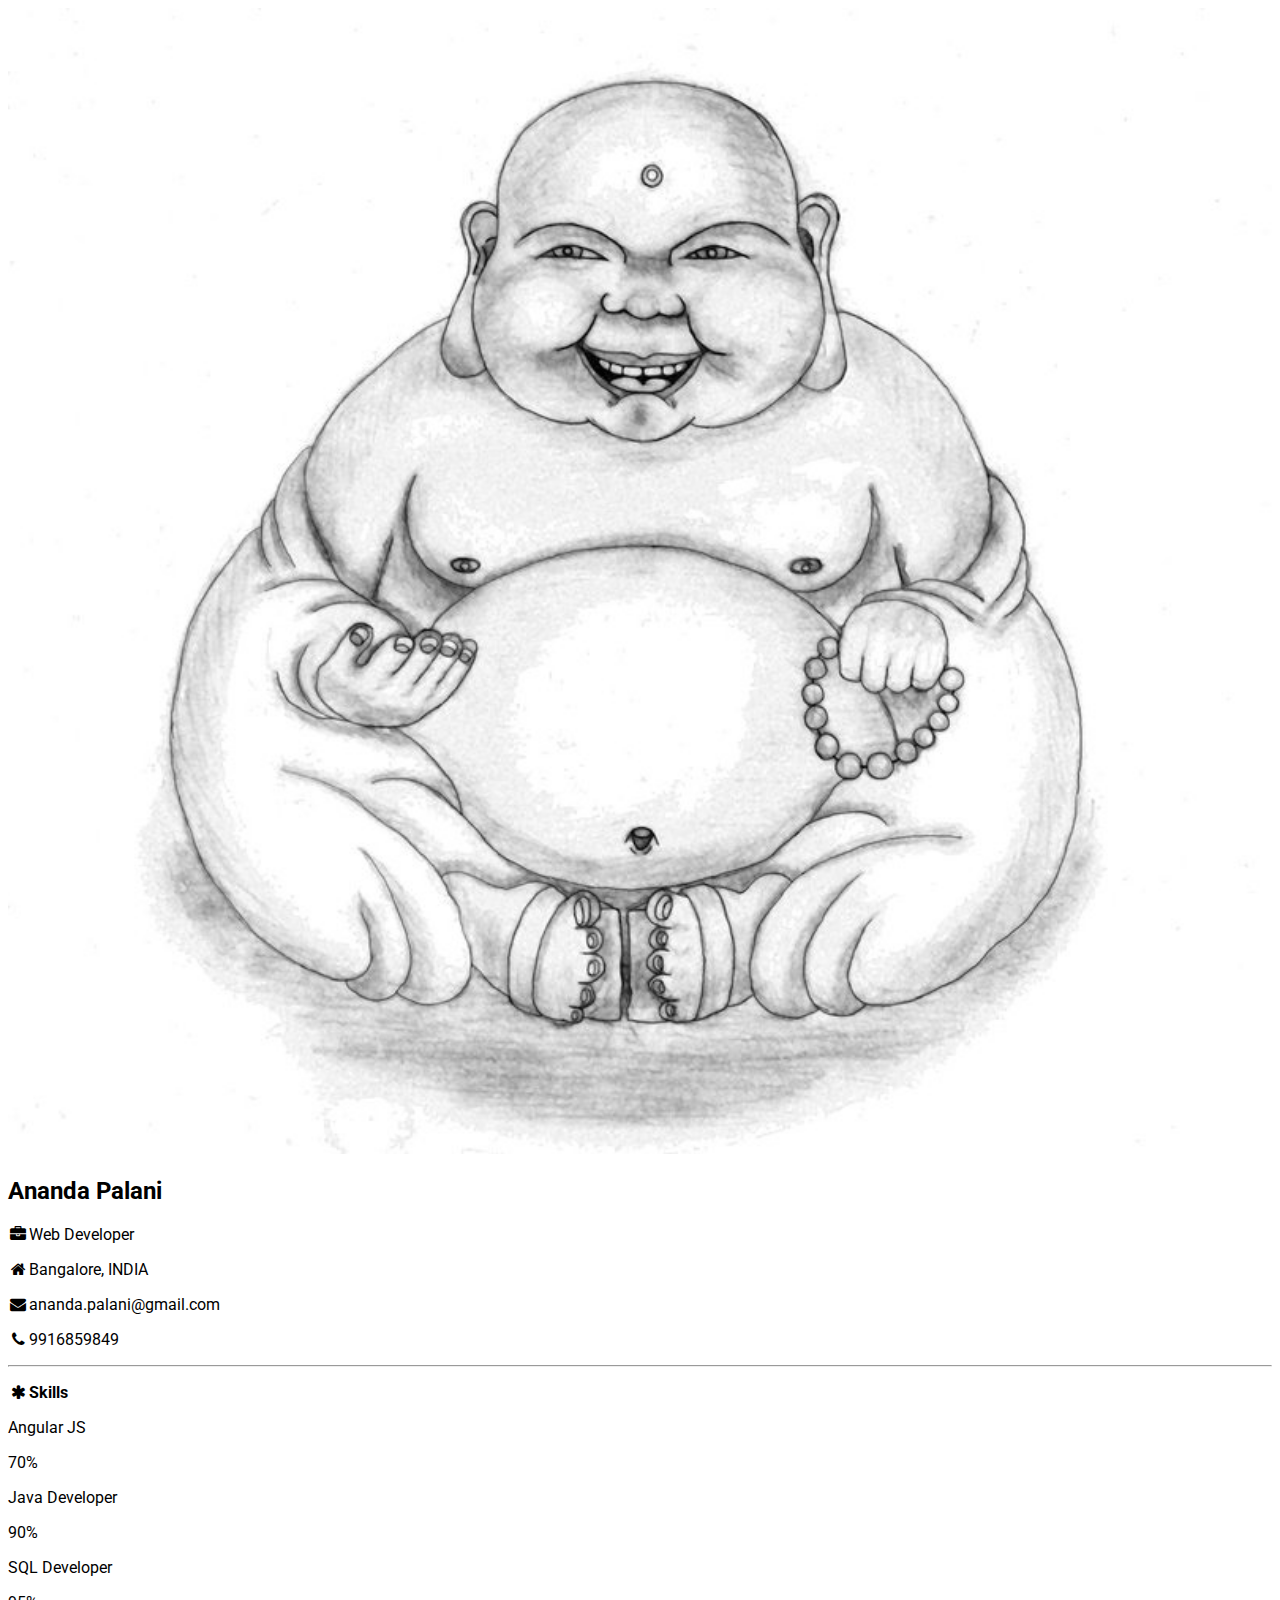
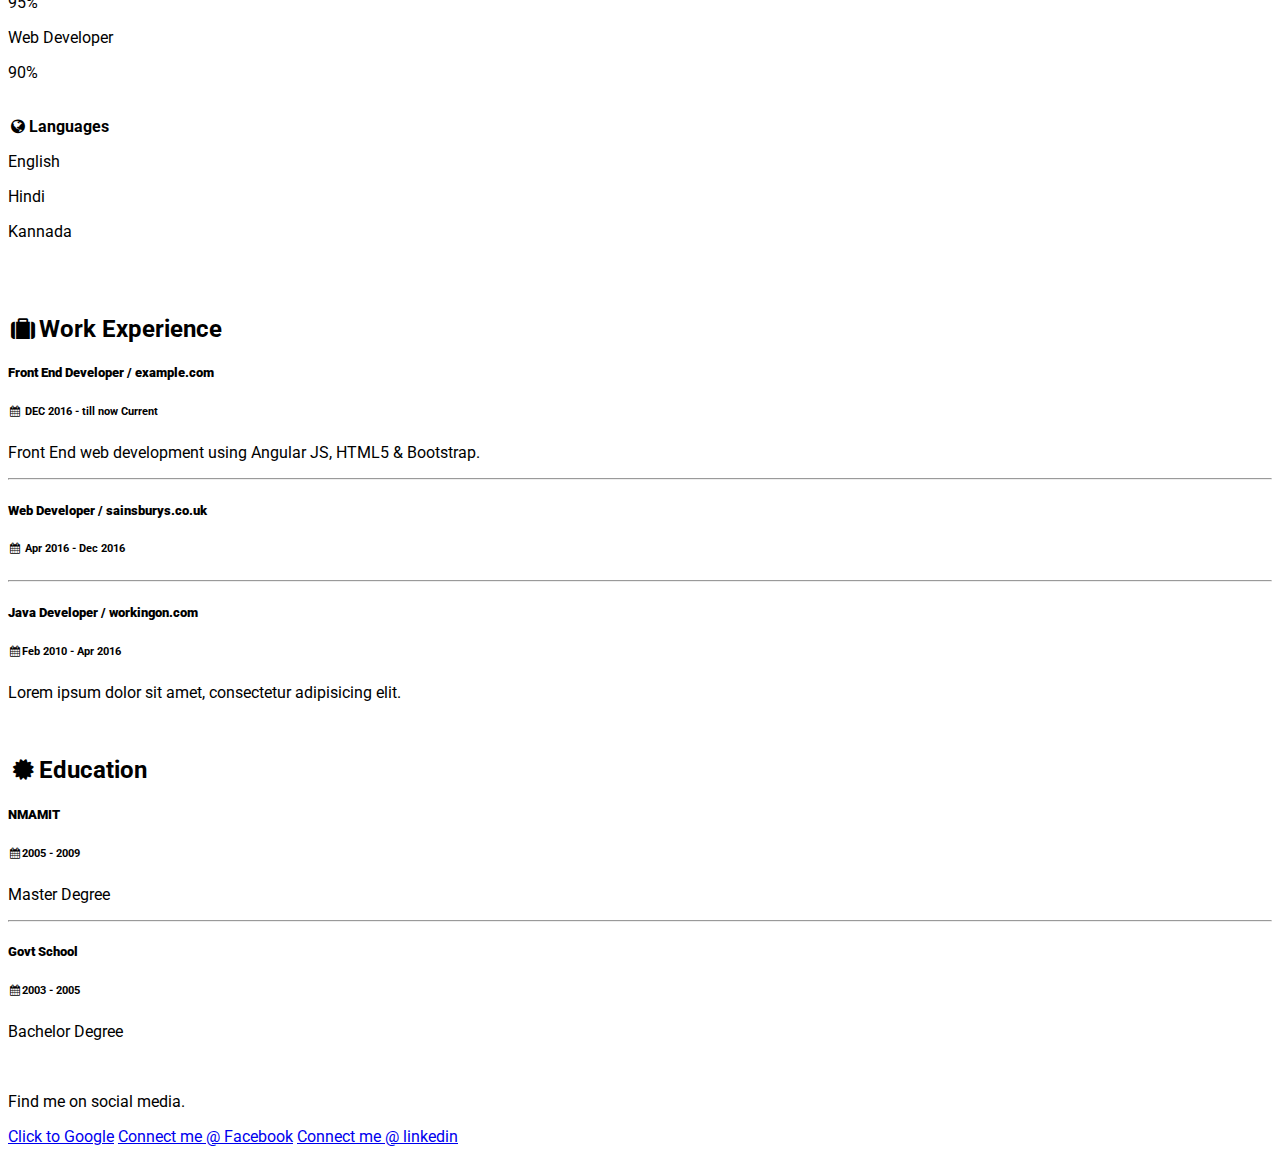
<file: resume.html>
<!DOCTYPE html>
<html>
<title>Ananda Resume </title>
<meta charset="UTF-8">
<meta name="viewport" content="width=device-width, initial-scale=1">
<link rel="stylesheet" href="http://www.w3schools.com/lib/w3.css">
<link rel='stylesheet' href='https://fonts.googleapis.com/css?family=Roboto'>
<link rel="stylesheet" href="https://cdnjs.cloudflare.com/ajax/libs/font-awesome/4.7.0/css/font-awesome.min.css">
<style>
html,body,h1,h2,h3,h4,h5,h6 {font-family: "Roboto", sans-serif}
</style>
<body class="w3-light-grey">

<!-- Page Container -->
<div class="w3-content w3-margin-top" style="max-width:1400px;">

  <!-- The Grid -->
  <div class="w3-row-padding">
  
    <!-- Left Column -->
    <div class="w3-third">
    
      <div class="w3-white w3-text-grey w3-card-4">
        <div class="w3-display-container">
          <img src="/Images/laughing_buddha_by_babygirl34.jpg" style="width:100%" alt="Avatar">
          <div class="w3-display-bottomleft w3-container w3-text-black">
            <h2>Ananda Palani</h2>
          </div>
        </div>
        <div class="w3-container">
          <p><i class="fa fa-briefcase fa-fw w3-margin-right w3-large w3-text-teal"></i>Web Developer</p>
          <p><i class="fa fa-home fa-fw w3-margin-right w3-large w3-text-teal"></i>Bangalore, INDIA</p>
          <p><i class="fa fa-envelope fa-fw w3-margin-right w3-large w3-text-teal"></i>ananda.palani@gmail.com</p>
          <p><i class="fa fa-phone fa-fw w3-margin-right w3-large w3-text-teal"></i>9916859849</p>
          <hr>

          <p class="w3-large"><b><i class="fa fa-asterisk fa-fw w3-margin-right w3-text-teal"></i>Skills</b></p>
          <p>Angular JS</p>
          <div class="w3-progress-container w3-round-xlarge w3-small">
            <div class="w3-progressbar w3-round-xlarge w3-teal" style="width:90%">
              <div class="w3-center w3-text-white">70%</div>
            </div>
          </div>
          <p>Java Developer</p>
          <div class="w3-progress-container w3-round-xlarge w3-small">
            <div class="w3-progressbar w3-round-xlarge w3-teal" style="width:80%">
              <div class="w3-center w3-text-white">90%</div>
            </div>
          </div>
          <p>SQL Developer</p>
          <div class="w3-progress-container w3-round-xlarge w3-small">
            <div class="w3-progressbar w3-round-xlarge w3-teal" style="width:75%">
              <div class="w3-center w3-text-white">95%</div>
            </div>
          </div>
          <p>Web Developer</p>
          <div class="w3-progress-container w3-round-xlarge w3-small">
            <div class="w3-progressbar w3-round-xlarge w3-teal" style="width:50%">
              <div class="w3-center w3-text-white">90%</div>
            </div>
          </div>
          <br>

          <p class="w3-large w3-text-theme"><b><i class="fa fa-globe fa-fw w3-margin-right w3-text-teal"></i>Languages</b></p>
          <p>English</p>
          <div class="w3-progress-container w3-round-xlarge">
            <div class="w3-progressbar w3-round-xlarge w3-teal" style="width:100%"></div>
          </div>
          <p>Hindi</p>
          <div class="w3-progress-container w3-round-xlarge">
            <div class="w3-progressbar w3-round-xlarge w3-teal" style="width:80%"></div>
          </div>
          <p>Kannada</p>
          <div class="w3-progress-container w3-round-xlarge">
            <div class="w3-progressbar w3-round-xlarge w3-teal" style="<width:100></width:100>%"></div>
          </div>
          <br>
        </div>
      </div><br>

    <!-- End Left Column -->
    </div>

    <!-- Right Column -->
    <div class="w3-twothird">
    
      <div class="w3-container w3-card-2 w3-white w3-margin-bottom">
        <h2 class="w3-text-grey w3-padding-16"><i class="fa fa-suitcase fa-fw w3-margin-right w3-xxlarge w3-text-teal"></i>Work Experience</h2>
        <div class="w3-container">
          <h5 class="w3-opacity"><b>Front End Developer / example.com</b></h5>
          <h6 class="w3-text-teal"><i class="fa fa-calendar fa-fw w3-margin-right"></i> DEC 2016 - till now <span class="w3-tag w3-teal w3-round">Current</span></h6>
          <p>Front End web development using Angular JS, HTML5 & Bootstrap.</p>
          <hr>
        </div>
        <div class="w3-container">
          <h5 class="w3-opacity"><b>Web Developer / sainsburys.co.uk</b></h5>
          <h6 class="w3-text-teal"><i class="fa fa-calendar fa-fw w3-margin-right"></i> Apr 2016 - Dec 2016</h6>
          <p></p>
          <hr>
        </div>
        <div class="w3-container">
          <h5 class="w3-opacity"><b>Java Developer / workingon.com</b></h5>
          <h6 class="w3-text-teal"><i class="fa fa-calendar fa-fw w3-margin-right"></i>Feb 2010 - Apr 2016</h6>
          <p>Lorem ipsum dolor sit amet, consectetur adipisicing elit. </p><br>
        </div>
      </div>

      <div class="w3-container w3-card-2 w3-white">
        <h2 class="w3-text-grey w3-padding-16"><i class="fa fa-certificate fa-fw w3-margin-right w3-xxlarge w3-text-teal"></i>Education</h2>
         <div class="w3-container">
          <h5 class="w3-opacity"><b>NMAMIT</b></h5>
          <h6 class="w3-text-teal"><i class="fa fa-calendar fa-fw w3-margin-right"></i>2005 - 2009</h6>
          <p>Master Degree</p>
          <hr>
        </div>
        <div class="w3-container">
          <h5 class="w3-opacity"><b>Govt School</b></h5>
          <h6 class="w3-text-teal"><i class="fa fa-calendar fa-fw w3-margin-right"></i>2003 - 2005</h6>
          <p>Bachelor Degree</p><br>
        </div>
      </div>

    <!-- End Right Column -->
    </div>
    
  <!-- End Grid -->
  </div>
  
  <!-- End Page Container -->
</div>

<footer class="w3-container w3-teal w3-center w3-margin-top">
  <p>Find me on social media.</p>
  
   <a href="https://www.google.co.in">Click to Google</a>
   <a href="https://www.facebook.com/ananda.palani">Connect me @ Facebook</a>
   <a href="https://in.linkedin.com/in/ananda-palani-a985bb52">Connect me @ linkedin</a>
  <!--
<i class="fa fa-instagram w3-hover-text-purple w3-large"></i>
  <i class="fa fa-snapchat w3-hover-text-yellow w3-large"></i>
  <i class="fa fa-pinterest-p w3-hover-text-red w3-large"></i>
  <i class="fa fa-twitter w3-hover-text-light-blue w3-large"></i>
-->

</footer>

</body>
</html>
</file>
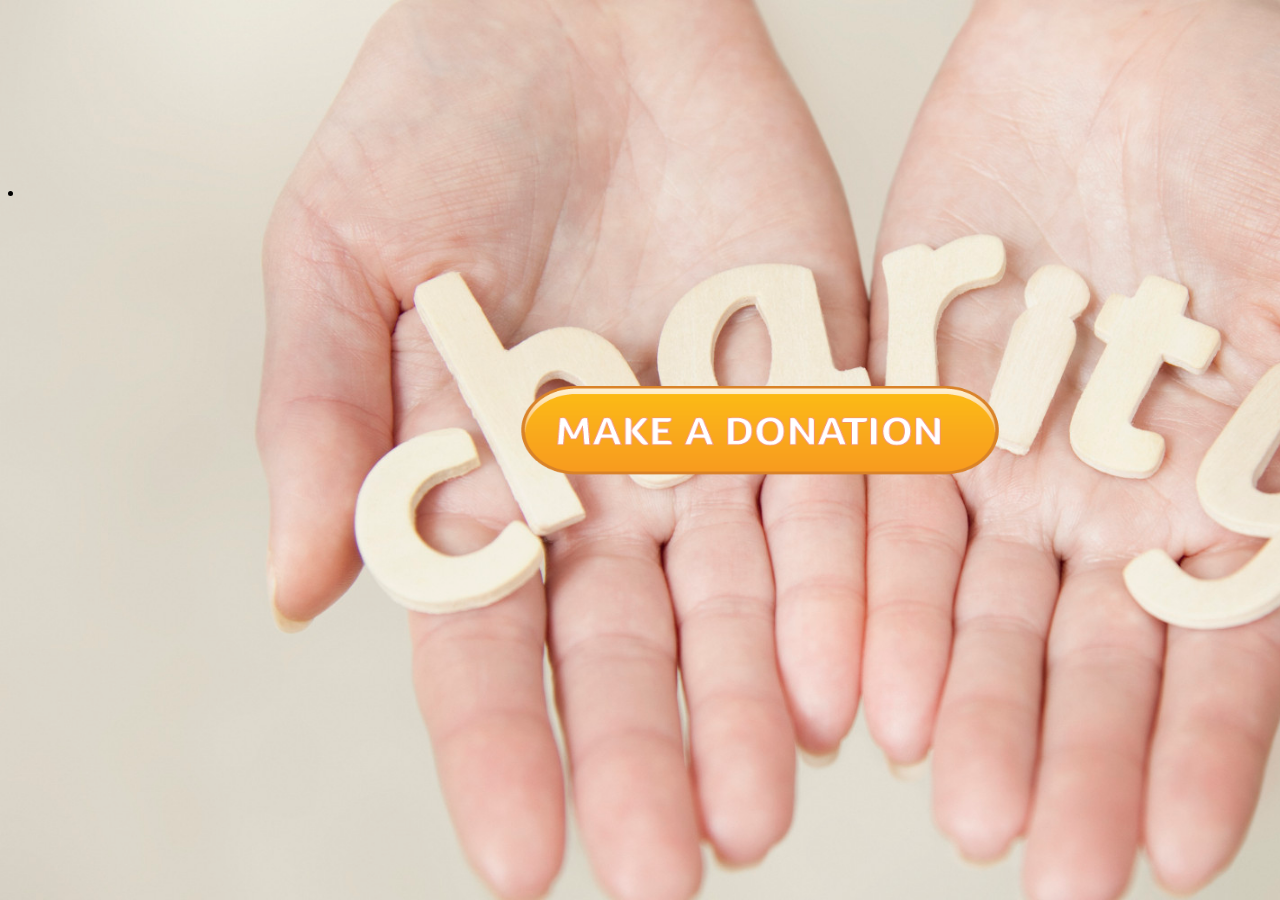
<file: pages/homepage.html>
<html>
<head>
  <style>
  body {
   padding-top: 50px;
    padding-bottom: 20px;
background-image: url("/templates/images/o-CHARITY-HANDS-facebook.jpg");    
 -webkit-background-size: cover;
  -moz-background-size: cover;
  -o-background-size: cover;
  background-size: cover;    
    }
  </style>
</head> 
<body >


<div>
  <li><a title="Click to Donate" class="head-fbtw"
					href="#/donate">
          <img src="/templates/images/make-a-donation-button.png" style="
          position: relative;   top: 300px; left: 480px; width:500px; 
  height:140px; " /></a></li>

</div>



  </body>
</file>
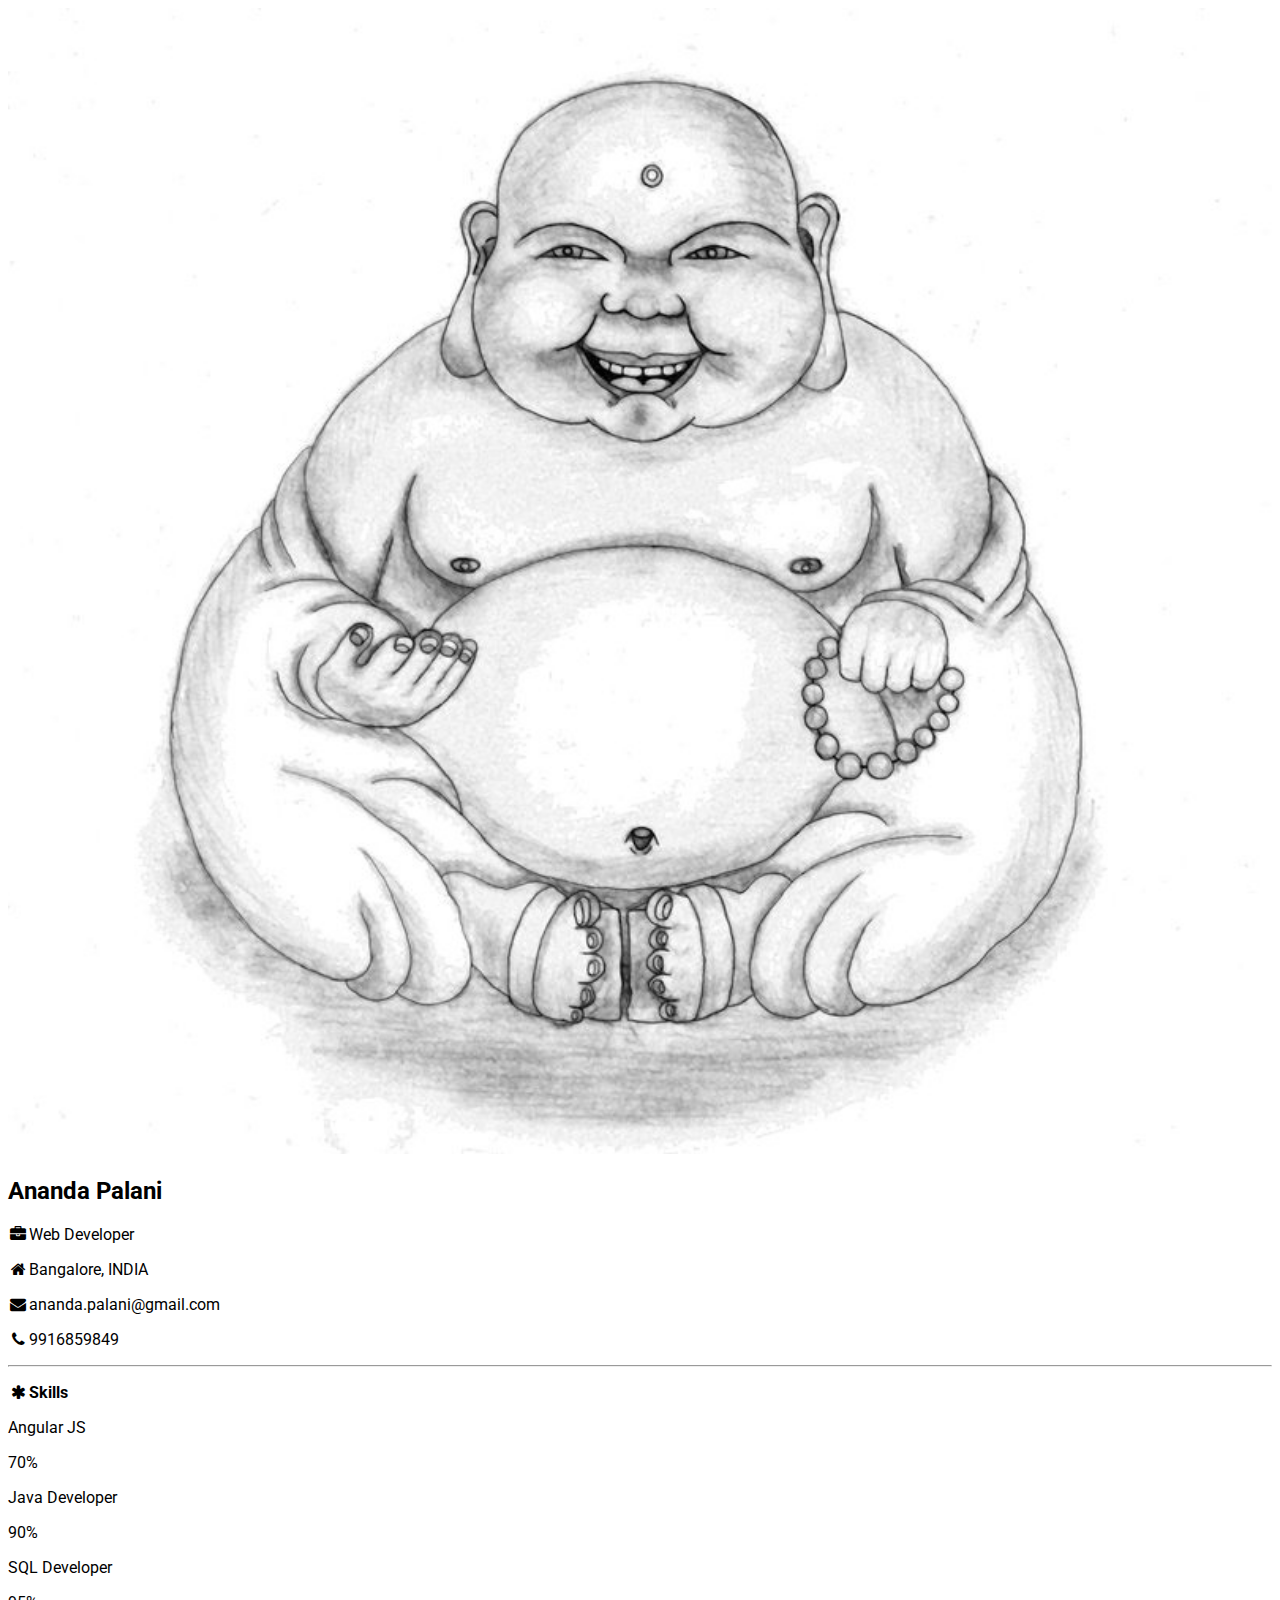
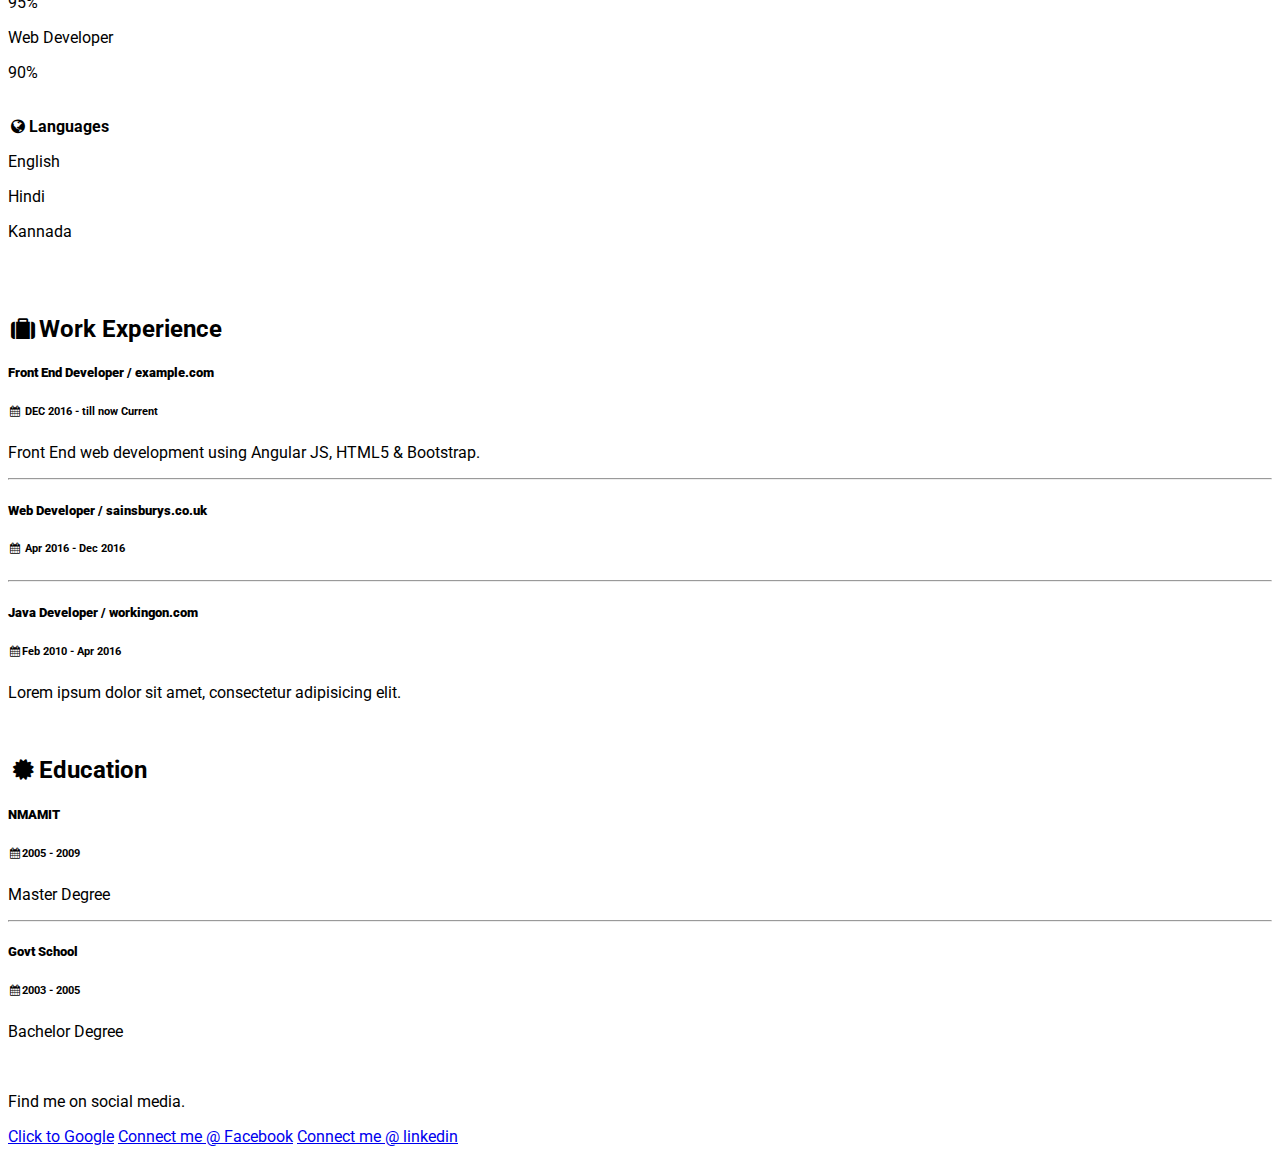
<file: pages/resume.html>
<!DOCTYPE html>
<html>
<title>Ananda Resume </title>
<meta charset="UTF-8">
<meta name="viewport" content="width=device-width, initial-scale=1">
<link rel="stylesheet" href="http://www.w3schools.com/lib/w3.css">
<link rel='stylesheet' href='https://fonts.googleapis.com/css?family=Roboto'>
<link rel="stylesheet" href="https://cdnjs.cloudflare.com/ajax/libs/font-awesome/4.7.0/css/font-awesome.min.css">
<style>
html,body,h1,h2,h3,h4,h5,h6 {font-family: "Roboto", sans-serif}
</style>
<body class="w3-light-grey">

<!-- Page Container -->
<div class="w3-content w3-margin-top" style="max-width:1400px;">

  <!-- The Grid -->
  <div class="w3-row-padding">
  
    <!-- Left Column -->
    <div class="w3-third">
    
      <div class="w3-white w3-text-grey w3-card-4">
        <div class="w3-display-container">
          <img src="/templates/images/laughing_buddha_by_babygirl34.jpg" style="width:100%" alt="Avatar">
          <div class="w3-display-bottomleft w3-container w3-text-black">
            <h2>Ananda Palani</h2>
          </div>
        </div>
        <div class="w3-container">
          <p><i class="fa fa-briefcase fa-fw w3-margin-right w3-large w3-text-teal"></i>Web Developer</p>
          <p><i class="fa fa-home fa-fw w3-margin-right w3-large w3-text-teal"></i>Bangalore, INDIA</p>
          <p><i class="fa fa-envelope fa-fw w3-margin-right w3-large w3-text-teal"></i>ananda.palani@gmail.com</p>
          <p><i class="fa fa-phone fa-fw w3-margin-right w3-large w3-text-teal"></i>9916859849</p>
          <hr>

          <p class="w3-large"><b><i class="fa fa-asterisk fa-fw w3-margin-right w3-text-teal"></i>Skills</b></p>
          <p>Angular JS</p>
          <div class="w3-progress-container w3-round-xlarge w3-small">
            <div class="w3-progressbar w3-round-xlarge w3-teal" style="width:90%">
              <div class="w3-center w3-text-white">70%</div>
            </div>
          </div>
          <p>Java Developer</p>
          <div class="w3-progress-container w3-round-xlarge w3-small">
            <div class="w3-progressbar w3-round-xlarge w3-teal" style="width:80%">
              <div class="w3-center w3-text-white">90%</div>
            </div>
          </div>
          <p>SQL Developer</p>
          <div class="w3-progress-container w3-round-xlarge w3-small">
            <div class="w3-progressbar w3-round-xlarge w3-teal" style="width:75%">
              <div class="w3-center w3-text-white">95%</div>
            </div>
          </div>
          <p>Web Developer</p>
          <div class="w3-progress-container w3-round-xlarge w3-small">
            <div class="w3-progressbar w3-round-xlarge w3-teal" style="width:50%">
              <div class="w3-center w3-text-white">90%</div>
            </div>
          </div>
          <br>

          <p class="w3-large w3-text-theme"><b><i class="fa fa-globe fa-fw w3-margin-right w3-text-teal"></i>Languages</b></p>
          <p>English</p>
          <div class="w3-progress-container w3-round-xlarge">
            <div class="w3-progressbar w3-round-xlarge w3-teal" style="width:100%"></div>
          </div>
          <p>Hindi</p>
          <div class="w3-progress-container w3-round-xlarge">
            <div class="w3-progressbar w3-round-xlarge w3-teal" style="width:80%"></div>
          </div>
          <p>Kannada</p>
          <div class="w3-progress-container w3-round-xlarge">
            <div class="w3-progressbar w3-round-xlarge w3-teal" style="<width:100></width:100>%"></div>
          </div>
          <br>
        </div>
      </div><br>

    <!-- End Left Column -->
    </div>

    <!-- Right Column -->
    <div class="w3-twothird">
    
      <div class="w3-container w3-card-2 w3-white w3-margin-bottom">
        <h2 class="w3-text-grey w3-padding-16"><i class="fa fa-suitcase fa-fw w3-margin-right w3-xxlarge w3-text-teal"></i>Work Experience</h2>
        <div class="w3-container">
          <h5 class="w3-opacity"><b>Front End Developer / example.com</b></h5>
          <h6 class="w3-text-teal"><i class="fa fa-calendar fa-fw w3-margin-right"></i> DEC 2016 - till now <span class="w3-tag w3-teal w3-round">Current</span></h6>
          <p>Front End web development using Angular JS, HTML5 & Bootstrap.</p>
          <hr>
        </div>
        <div class="w3-container">
          <h5 class="w3-opacity"><b>Web Developer / sainsburys.co.uk</b></h5>
          <h6 class="w3-text-teal"><i class="fa fa-calendar fa-fw w3-margin-right"></i> Apr 2016 - Dec 2016</h6>
          <p></p>
          <hr>
        </div>
        <div class="w3-container">
          <h5 class="w3-opacity"><b>Java Developer / workingon.com</b></h5>
          <h6 class="w3-text-teal"><i class="fa fa-calendar fa-fw w3-margin-right"></i>Feb 2010 - Apr 2016</h6>
          <p>Lorem ipsum dolor sit amet, consectetur adipisicing elit. </p><br>
        </div>
      </div>

      <div class="w3-container w3-card-2 w3-white">
        <h2 class="w3-text-grey w3-padding-16"><i class="fa fa-certificate fa-fw w3-margin-right w3-xxlarge w3-text-teal"></i>Education</h2>
         <div class="w3-container">
          <h5 class="w3-opacity"><b>NMAMIT</b></h5>
          <h6 class="w3-text-teal"><i class="fa fa-calendar fa-fw w3-margin-right"></i>2005 - 2009</h6>
          <p>Master Degree</p>
          <hr>
        </div>
        <div class="w3-container">
          <h5 class="w3-opacity"><b>Govt School</b></h5>
          <h6 class="w3-text-teal"><i class="fa fa-calendar fa-fw w3-margin-right"></i>2003 - 2005</h6>
          <p>Bachelor Degree</p><br>
        </div>
      </div>

    <!-- End Right Column -->
    </div>
    
  <!-- End Grid -->
  </div>
  
  <!-- End Page Container -->
</div>

<footer class="w3-container w3-teal w3-center w3-margin-top">
  <p>Find me on social media.</p>
  
   <a href="https://www.google.co.in">Click to Google</a>
   <a href="https://www.facebook.com/ananda.palani">Connect me @ Facebook</a>
   <a href="https://in.linkedin.com/in/ananda-palani-a985bb52">Connect me @ linkedin</a>
  <!--
<i class="fa fa-instagram w3-hover-text-purple w3-large"></i>
  <i class="fa fa-snapchat w3-hover-text-yellow w3-large"></i>
  <i class="fa fa-pinterest-p w3-hover-text-red w3-large"></i>
  <i class="fa fa-twitter w3-hover-text-light-blue w3-large"></i>
-->

</footer>

</body>
</html>
</file>
